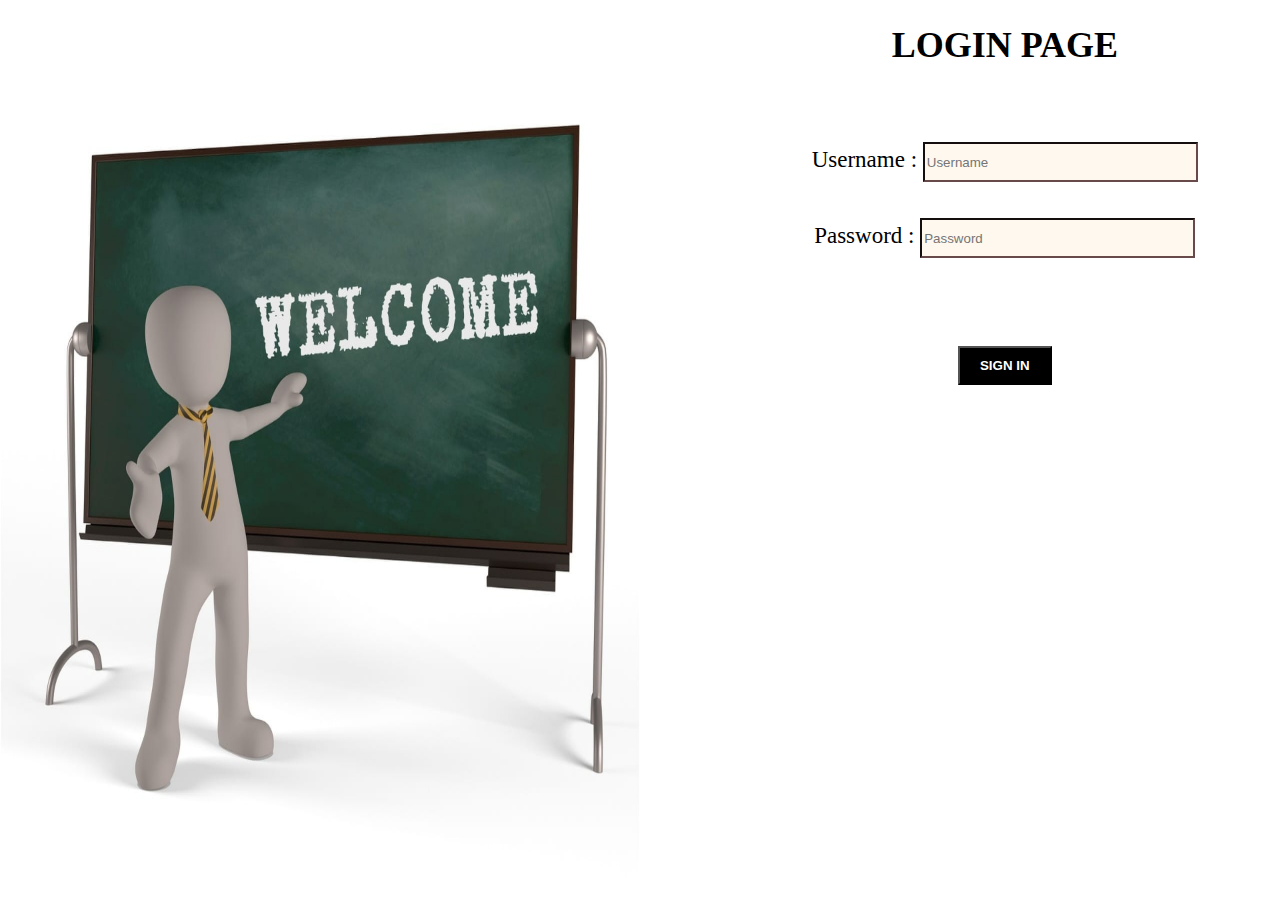
<file: Task_2/index.html>
<!DOCTYPE html>
<html lang="en">
<head>
    <meta charset="UTF-8">
    <meta http-equiv="X-UA-Compatible" content="IE=edge">
    <meta name="viewport" content="width=device-width, initial-scale=1.0">
    <title>LOGIN now !</title>
    <link rel="stylesheet" href="styles.css">
    <script src="https://www.google.com/recaptcha/api.js" async defer></script>
</head>
<body>
    <img src="welcome.jpeg" id="pic"  alt="welcomepic">
    <div class="W0">
        <div class="wel"><SPAN><h1>LOGIN PAGE</h1></SPAN></div>
<br><br>
        <div class="loginform">
            
            <form action="connection.php" method="post">
                <p>
                    <label>Username : </label>
                    <input type="text" id="wrap" placeholder="Username" required name="F_USERNAME">
                </p>
                <p>
                    <label>Password <span>: </span></label>
                    <input type="password" id="wrap" placeholder="Password" required name="F_PASWD">
                </p>
                <br>
                <div class="g-recaptcha" data-sitekey="6LciVdwnAAAAAMD4bm0A4wdhWvsPV3c7X47MqrZS"></div>
                <br>
                <p>
                    <input type="submit" value="SIGN IN"  name="login" data-toggle="tooltip" data-placement="bottom" title="SIGN IN">
                </p>
                

            </form>
        </div>

</body>


</html>
</file>
<file: Task_2/styles.css>
@import url('https://fonts.googleapis.com/css2?family=Patua+One&display=swap');

*{

box-sizing: border-box;
}

body{
    margin: 0;
    font-family: poppins;
    font-weight: 400;
    color: #666666;
    background: white;
}

#pic{
    
    width: 50%;
    position:absolute;
    left: 0px;
    height: 100%;
    
}
.wel SPAN h1{
    text-align: center;
    font-size: 36px;
}
.W0{
    width: 43%;
    position: absolute;
    right: 0px;
    height: 100%;
    /*float: right;*/
    display: inline-block;
    color: black; 
    
}
.loginform form{
    text-align: center;
}
.loginform label{
    font-size: 23px;
}
.loginform #wrap{
    border-color: #694a4a;
     width: 350px;
	max-width: 50%;
    height:40px;
	margin: 0 auto 20px;
    background-color: rgb(255, 248, 238);
}
.loginform input[type=submit] {
    
     text-decoration: none;
     background-color: black;
     color: white;
     padding: 10px 20px;
     font: poppins;
     font-weight:bold ;
     cursor:pointer;
     
}
</file>
